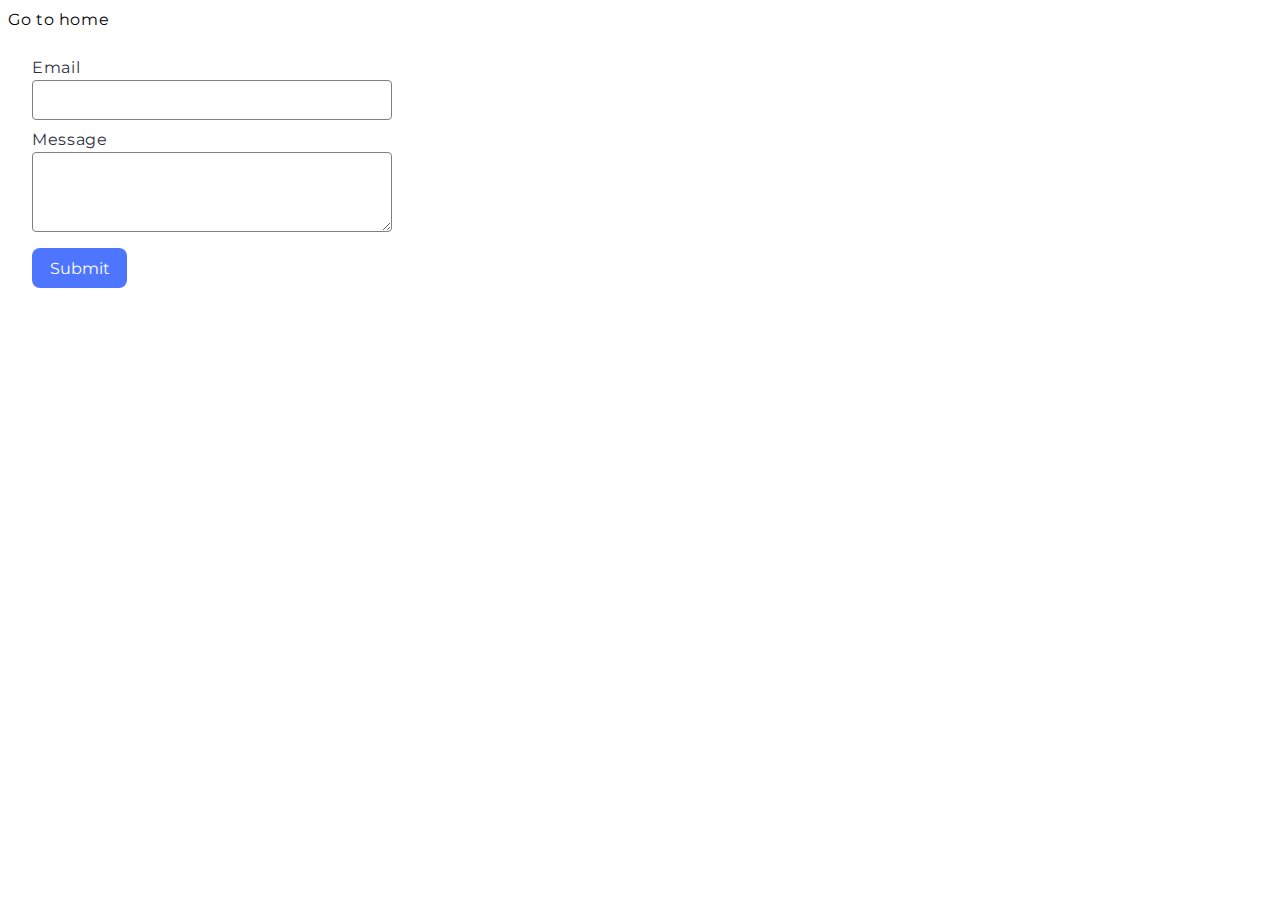
<file: src/2-form.html>
<!DOCTYPE html>
<html lang="en">
  <head>
    <meta charset="UTF-8" />
    <meta http-equiv="X-UA-Compatible" content="IE=edge" />
    <meta name="viewport" content="width=device-width, initial-scale=1.0" />
    <title>2-form</title>
    <link rel="preconnect" href="https://fonts.googleapis.com">
    <link rel="preconnect" href="https://fonts.gstatic.com" crossorigin>
    <link href="https://fonts.googleapis.com/css2?family=Montserrat:wght@400;500&display=swap" rel="stylesheet">
    <link rel="stylesheet" href="./css/common.css">
  </head>
  <body>
    <p><a href="./index.html">Go to home</a></p>
    <form class="feedback-form" autocomplete="off">
      <label>
        Email
        <input type="email" name="email" autofocus />
      </label>
      <label>
        Message
        <textarea name="message" rows="8"></textarea>
      </label>
      <button type="submit">Submit</button>
    </form>
    <script src="./js/2-form.js" type="module"></script>
  </body>
</html>
</file>
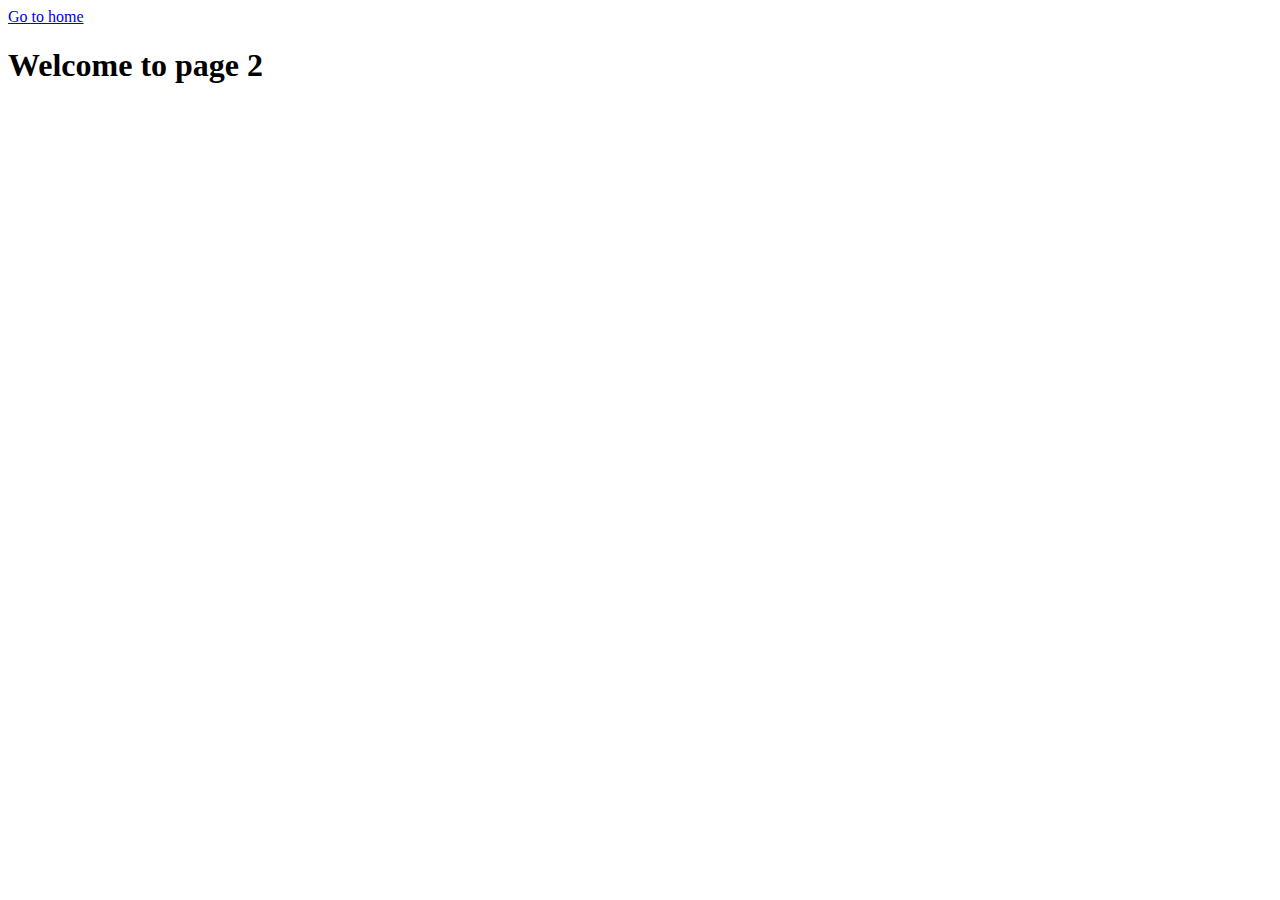
<file: src/page-2.html>
<!DOCTYPE html>
<html lang="en">
  <head>
    <meta charset="UTF-8" />
    <meta http-equiv="X-UA-Compatible" content="IE=edge" />
    <meta name="viewport" content="width=device-width, initial-scale=1.0" />
    <title>Page 2</title>
  </head>
  <body>
    <section>
      <a href="./index.html">Go to home</a>
      <h1>Welcome to page 2</h1>
    </section>
  </body>
</html>
</file>
<file: src/css/common.css>
/* Reset styles */
body {
    font-family: 'Montserrat', sans-serif;
    font-size: 16px;
    font-style: normal;
    font-weight: 400;
    line-height: 1.5;
    letter-spacing: 0.04em;
}

h1,
h2,
h3,
h4,
h5,
h6,
p {
  margin: 0;
}

p:last-child {
  margin-bottom: 0;
}

ul {
  margin: 0;
  padding: 0;
  list-style: none;
}

a {
  color: currentColor;
  text-decoration: none;
}

button {
  width: 95px;
  height: 40px;
  cursor: pointer;
  display: flex;
  padding: 8px 16px;
  justify-content: center;
  align-items: center;
  background-color: #4E75FF;
  color: #FFF;
  border-radius: 8px;
  border: none;
  font-family: Montserrat;
  font-size: 16px;
}

button:hover {
  background-color: #6C8CFF;
}

img {
  display: block;
  width: 100%;
  height: 100%;
}

.gallery {
  display: flex;
  flex-wrap: wrap;
  gap: 24px;
  justify-content: center;
  max-width: 1440px;
  height: 696px;
  padding: 24px 156px;
  background-color: #FFF;
  margin: 0 auto;
}

.gallery-item {
  width: 360px;
  height: auto;
  transition: transform .3s;
}

.gallery-item:hover {
  transform: scale(1.04);
}

.feedback-form {
display: block;
box-sizing: border-box;
width: 408px;
height: 296px;
padding: 24px;
}

.feedback-form label {
color: #2E2F42;
display: block;
margin-bottom: 8px;

}

.feedback-form input {
  display: block;
  box-sizing: border-box;
  margin-bottom: 8px;
  height: 40px;
  width: 100%;
  border-radius: 4px;
  border: 1px solid #808080;
  outline: transparent;
  padding: 8px 16px;
  font-size: 16px;
  color: #2E2F42;
  font-family: 'Montserrat', sans-serif;
  font-weight: 400;
  line-height: 1.5;
  letter-spacing: 0.04em;
}

.feedback-form textarea {
  display: block;
  box-sizing: border-box;
  margin-bottom: 16px;
  height: 80px;
  width: 360px;
  border-radius: 4px;
  border: 1px solid #808080;
  font-family: 'Montserrat', sans-serif;
  font-size: 16px;
  padding: 8px 16px;
  font-weight: 400;
  line-height: 1.5;
  letter-spacing: 0.04em;
}

.feedback-form:hover input, textarea {
  border: 1px solid #000;
}
</file>
